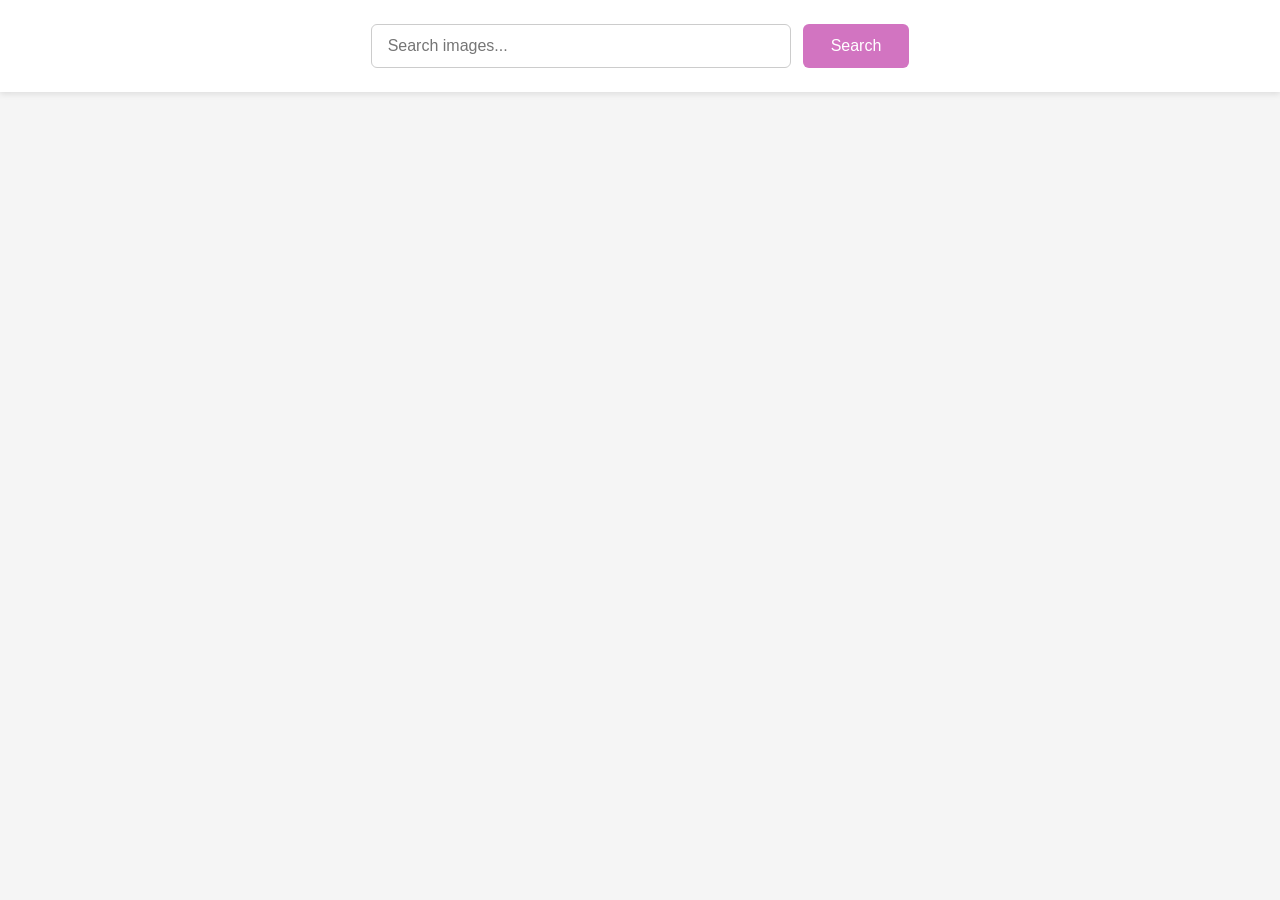
<file: src/index.html>
<!doctype html>
<html lang="uk">
<head>
  <meta charset="UTF-8" />
  <meta name="viewport" content="width=device-width, initial-scale=1.0"/>
  <title>Пошук зображень</title>
  <link rel="stylesheet" href="./css/pixabay-api.css" />  
</head>
<body>

  <form class="form">
    <input type="text" name="searchQuery" autocomplete="off" placeholder="Search images..." required/>
    <button type="submit">Search</button>
  </form>

  <div class="loader"></div>

  <ul class="gallery"></ul>

  <button type="button" class="load-more" hidden>Load more</button>

  <script type="module" src="./main.js"></script>
</body>
</html>
</file>
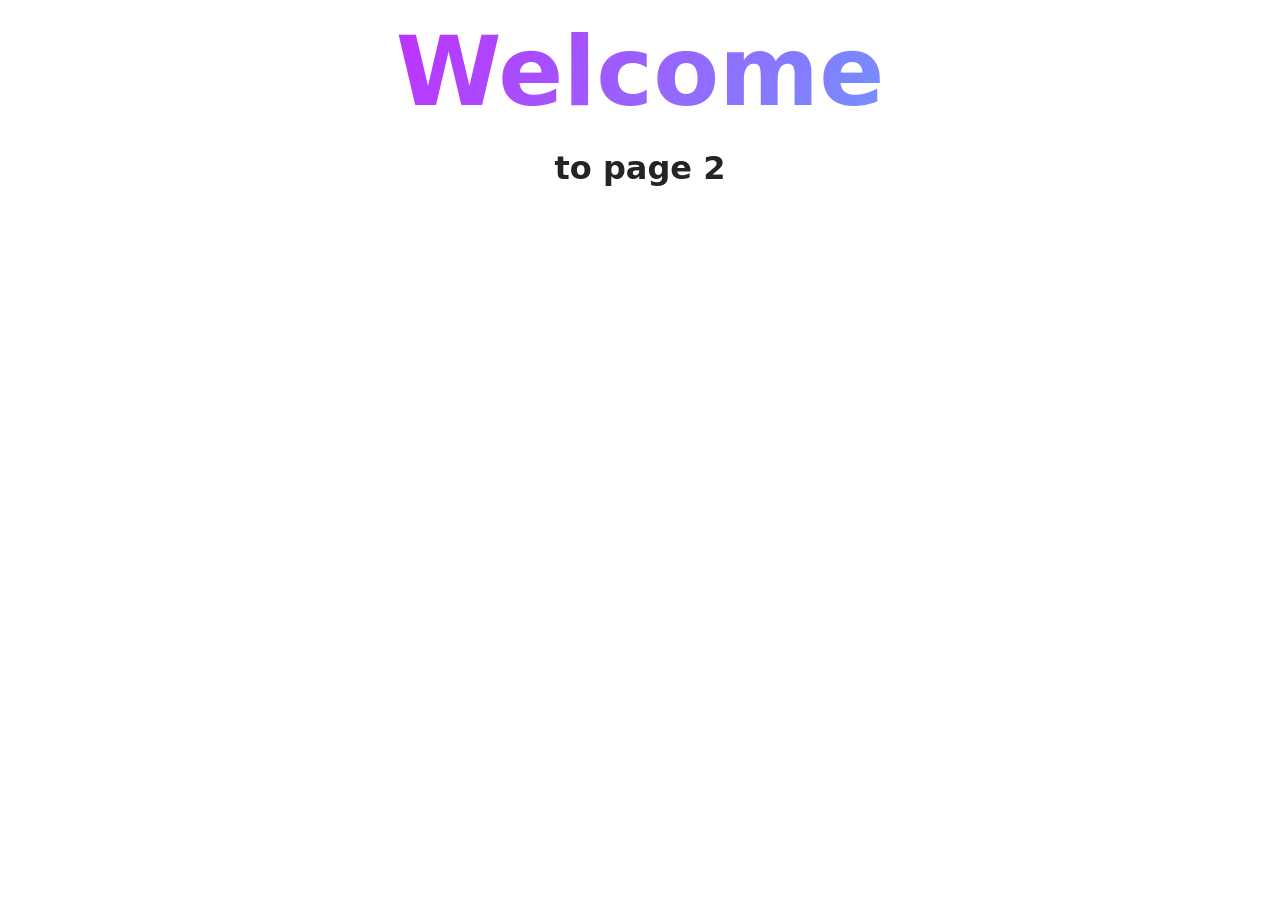
<file: src/page-2.html>
<!DOCTYPE html>
<html lang="en">
  <head>
    <meta charset="UTF-8" />
    <meta http-equiv="X-UA-Compatible" content="IE=edge" />
    <meta name="viewport" content="width=device-width, initial-scale=1.0" />
    <title>Page 2</title>
    <link rel="stylesheet" href="./css/styles.css" />
  </head>
  <body>
    <load
      src="./partials/header.html"
      icon-path="./img/sprite.svg#logo"
      highlight-act="active"
    />

    <main>
      <div class="container">
        <h1 class="main-title">
          <span class="main-title-gradient">Welcome</span> to page 2
        </h1>
        <load src="./partials/back-link.html" />
      </div>
    </main>

    <load src="./partials/footer.html" />
  </body>
</html>
</file>
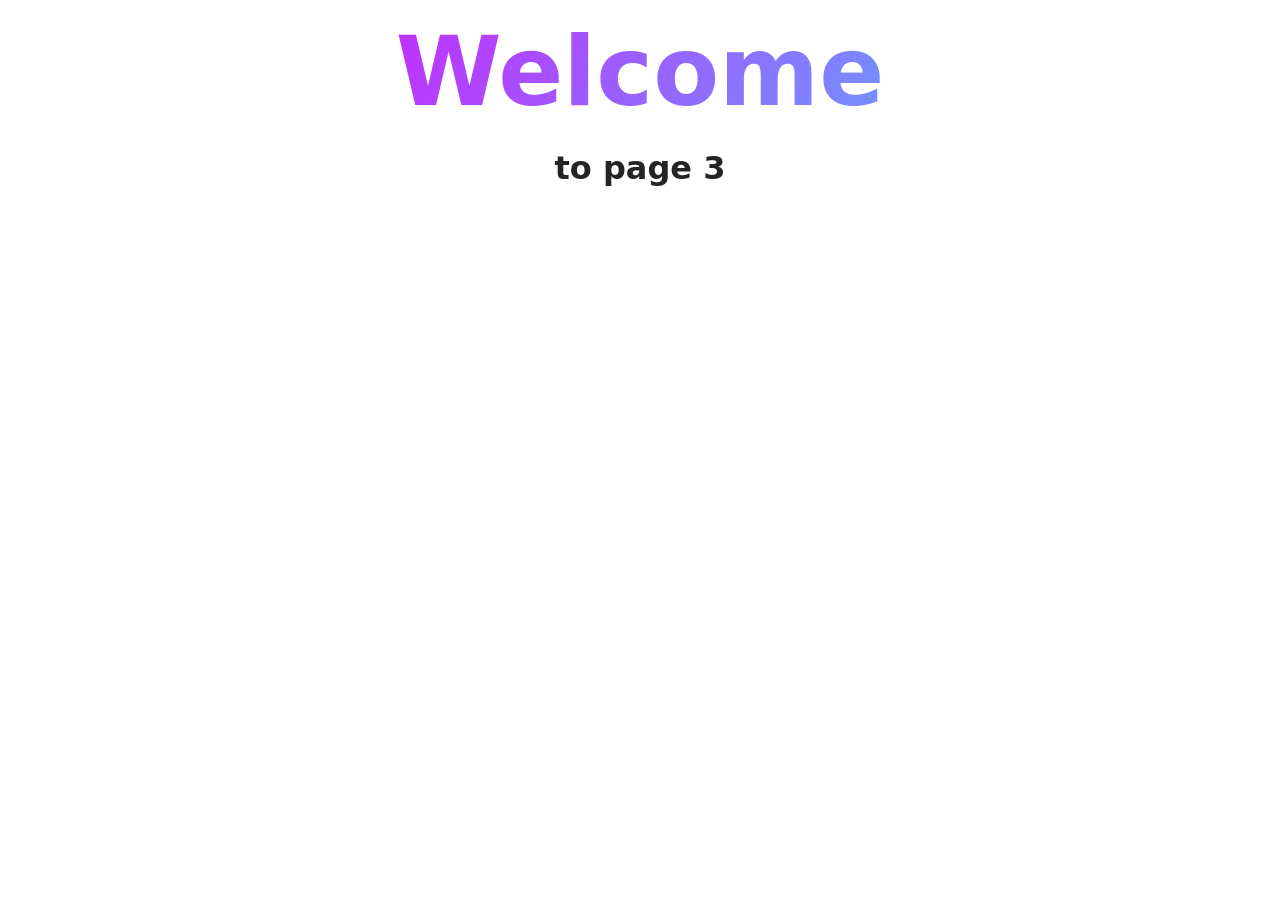
<file: src/page-3.html>
<!DOCTYPE html>
<html lang="en">
  <head>
    <meta charset="UTF-8" />
    <meta http-equiv="X-UA-Compatible" content="IE=edge" />
    <meta name="viewport" content="width=device-width, initial-scale=1.0" />
    <title>Page 3</title>
    <link rel="stylesheet" href="./css/styles.css" />
  </head>
  <body>
    <load
      src="./partials/header.html"
      icon-path="./img/sprite.svg#logo"
      highlight-curr="active"
    />

    <main>
      <div class="container">
        <h1 class="main-title">
          <span class="main-title-gradient">Welcome</span> to page 3
        </h1>
        <load src="./partials/back-link.html" />
      </div>
    </main>

    <load src="./partials/footer.html" />
  </body>
</html>
</file>
<file: src/css/pixabay-api.css>
* {
  margin: 0;
  padding: 0;
  box-sizing: border-box;
}

body {
  font-family: -apple-system, BlinkMacSystemFont, 'Segoe UI', Roboto, Oxygen, Ubuntu,
    Cantarell, 'Open Sans', 'Helvetica Neue', sans-serif;
  background-color: #f5f5f5;
  color: #333;
  line-height: 1.5;
}

.container {
  max-width: 1200px;
  margin: 0 auto;
  padding: 0 16px;
}

.load-more {
  display: none;
  margin: 28px auto;
  padding: 12px 32px;
  font-size: 18px;
  font-weight: 500;
  color: white;
  background-color: #d274c1;
  border: none;
  border-radius: 6px;
  cursor: pointer;
  transition: background-color 0.2s;
}

.load-more:hover {
  background-color: #d27fb5;
}

.load-more:active {
  background-color: #d274c1;
}

.load-more:not([hidden]) {
  display: block; 
}

.form {
  display: flex;
  justify-content: center;
  gap: 12px;
  padding: 24px 0;
  background-color: #ffffff;
  box-shadow: 0 2px 6px rgba(0, 0, 0, 0.1);
  position: sticky;
  top: 0;
  z-index: 100;
}

.form input[type='text'] {
  width: 100%;
  max-width: 420px;
  padding: 12px 16px;
  font-size: 16px;
  border: 1px solid #ccc;
  border-radius: 6px;
  outline: none;
  transition: border-color 0.2s;
}

.form input[type='text']:focus {
  border-color: #d569aa;
  box-shadow: 0 0 0 3px rgba(137, 15, 35, 0.2);
}

.form button {
  padding: 0 28px;
  font-size: 16px;
  font-weight: 500;
  color: white;
  background-color: #d274c1;
  border: none;
  border-radius: 6px;
  cursor: pointer;
  transition: background-color 0.2s;
}

.form button:hover {
  background-color: #d27fb5;
}

.form button:active {
  background-color: #d274c1;
}


.gallery {
  display: grid;
  grid-template-columns: repeat(auto-fill, minmax(320px, 1fr));
  gap: 16px;
  padding: 24px 0;
  list-style: none;
}

.gallery-item {
  background-color: white;
  border-radius: 8px;
  overflow: hidden;
  box-shadow: 0 2px 8px rgba(0, 0, 0, 0.1);
  transition: transform 0.2s, box-shadow 0.2s;
}

.gallery-item:hover {
  transform: translateY(-4px);
  box-shadow: 0 6px 16px rgba(0, 0, 0, 0.15);
}

.gallery-item a {
  display: block;
  text-decoration: none;
}

.gallery-item img {
  width: 100%;
  height: 220px;
  object-fit: cover;
  display: block;
}

.info {
  display: flex;
  justify-content: space-around;
  padding: 12px 8px;
  font-size: 13px;
  color: #555;
  border-top: 1px solid #eee;
}

.info p {
  display: flex;
  flex-direction: column;
  align-items: center;
  gap: 4px;
}

.info .label {
  font-size: 11px;
  color: #888;
  text-transform: uppercase;
}

.loader {
  position: fixed;
  inset: 0;
  background-color: rgba(255, 255, 255, 0.92);
  display: none;
  place-items: center;
  z-index: 999;
}

.loader.is-visible {
  display: grid;
}

.spinner {
  width: 56px;
  height: 56px;
  border: 6px solid #f3f3f3;
  border-top: 6px solid #4a90e2;
  border-radius: 50%;
  animation: spin 1s linear infinite;
}

@keyframes spin {
  0% {
    transform: rotate(0deg);
  }
  100% {
    transform: rotate(360deg);
  }
}


@media (max-width: 768px) {
  .gallery {
    grid-template-columns: repeat(auto-fill, minmax(280px, 1fr));
    gap: 12px;
  }

  .form {
    flex-direction: column;
    align-items: center;
    padding: 16px;
  }

  .form input[type='text'] {
    max-width: 100%;
  }

  .form button {
    width: 100%;
    max-width: 420px;
    padding: 14px;
  }
}

@media (max-width: 480px) {
  .gallery {
    grid-template-columns: 1fr;
  }

  .info {
    flex-wrap: wrap;
    gap: 12px;
    justify-content: center;
  }
}
</file>
<file: src/css/styles.css>
/**
  |============================
  | include css partials with
  | default @import url()
  |============================
*/
/* Common styles */
@import url('./reset.css');
@import url('./base.css');
@import url('./container.css');
@import url('./animations.css');

/* Sections style */
@import url('./header.css');
@import url('./vite-promo.css');
@import url('./badges.css');
@import url('./back-link.css');
@import url('./footer.css');
</file>
